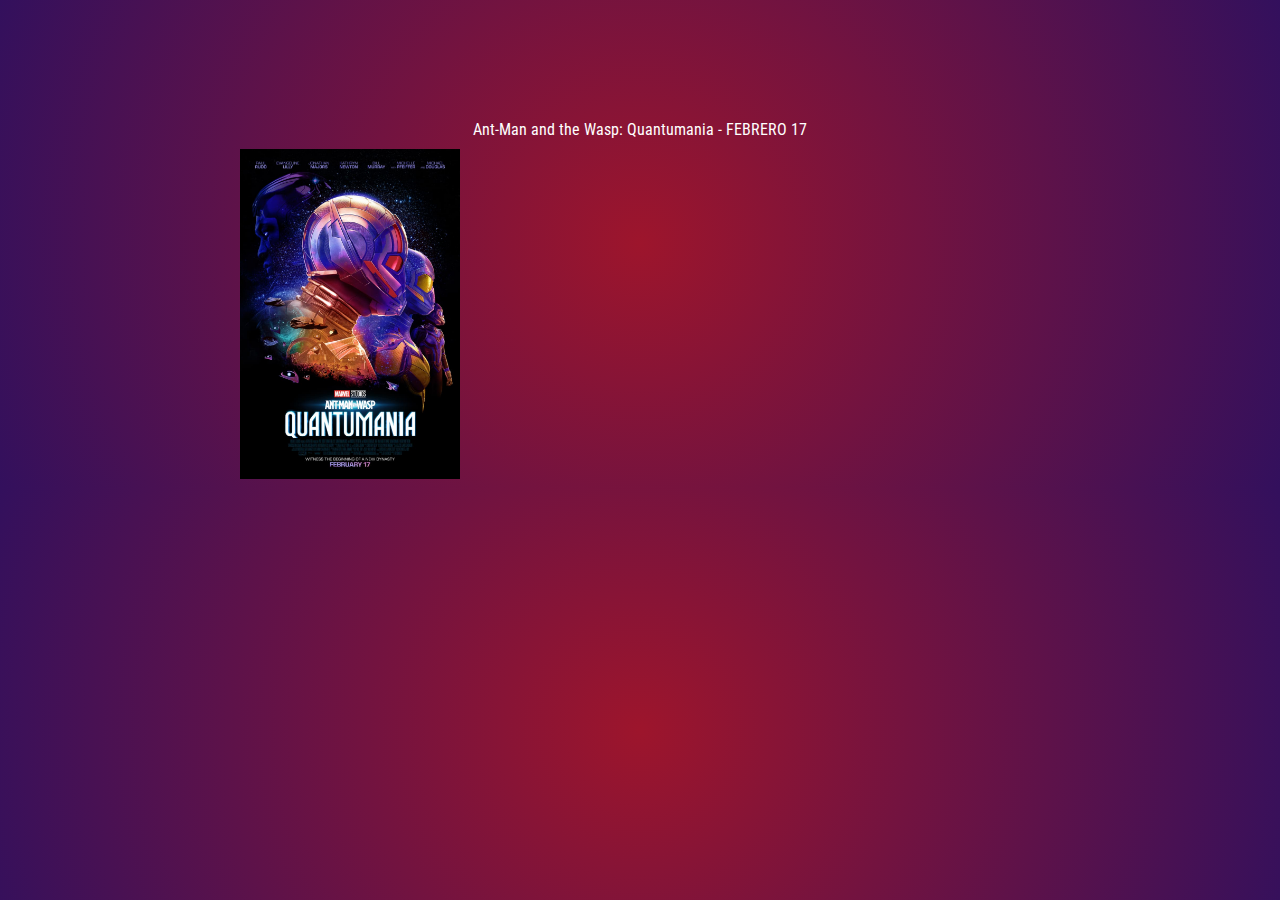
<file: relinks/page1.html>
<!DOCTYPE html>
<html lang="en">
<head>
    <meta charset="UTF-8">
    <meta http-equiv="X-UA-Compatible" content="IE=edge">
    <meta name="viewport" content="width=device-width, initial-scale=1.0">
    <title>Ant-Man</title>
    <link rel="stylesheet" href="page1.css">
    <link rel="preconnect" href="https://fonts.googleapis.com">
    <link rel="preconnect" href="https://fonts.gstatic.com" crossorigin>
    <link href="https://fonts.googleapis.com/css2?family=Roboto+Condensed&display=swap" rel="stylesheet">
    <link rel="icon" type="image/x-icon" href="/images/icono1.png">
</head>
<body>
    <div class="antman">Ant-Man and the Wasp: Quantumania - FEBRERO 17</div>
    <div class="backgr">
    <div class="poster"></div>
        <iframe width="560" height="315" src="https://www.youtube.com/embed/5WfTEZJnv_8" title="YouTube video player" frameborder="0" allow="accelerometer; autoplay; clipboard-write; encrypted-media; gyroscope; picture-in-picture; web-share" allowfullscreen></iframe>
    </div>
    
</body>
</html>
</file>
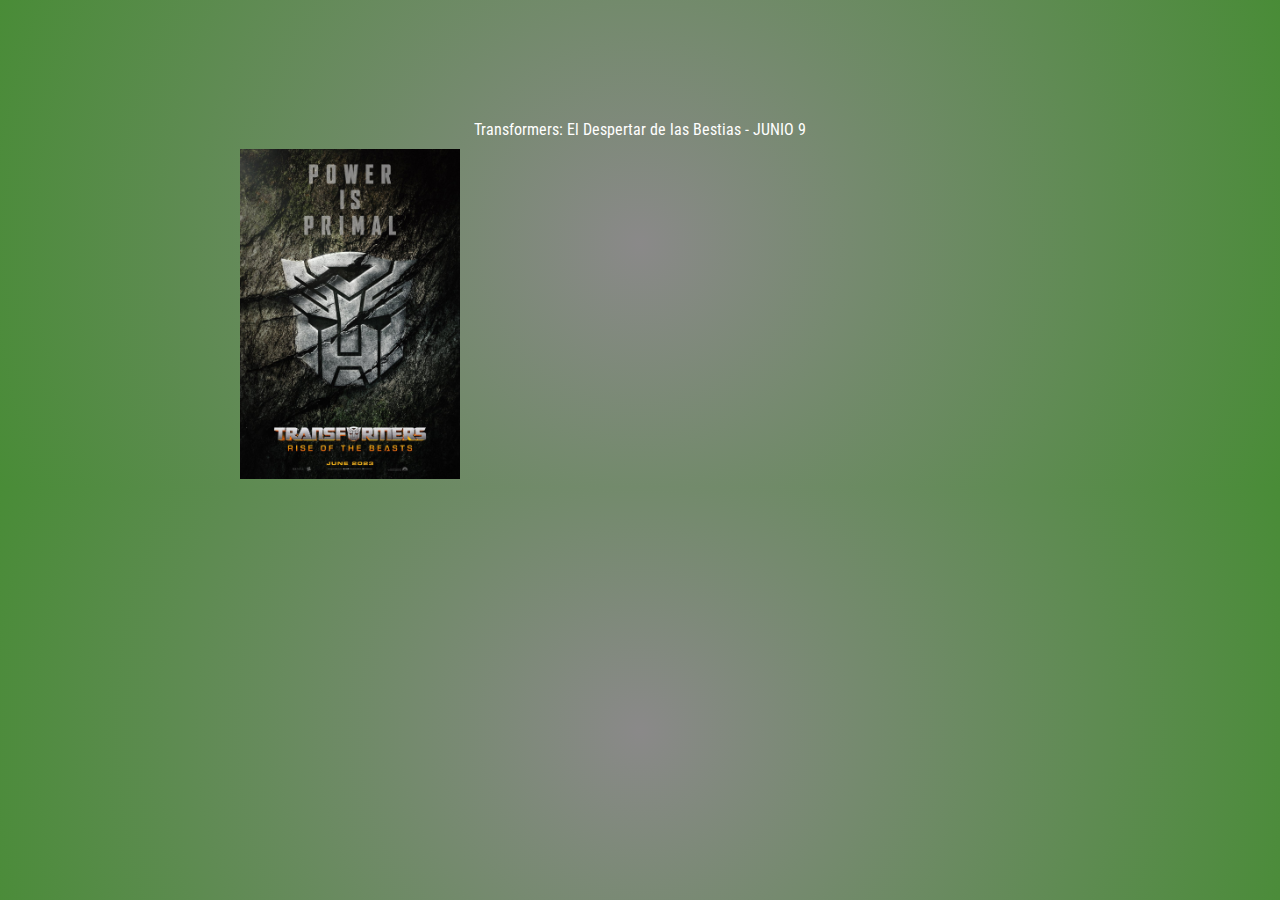
<file: relinks/page10.html>
<!DOCTYPE html>
<html lang="en">
<head>
    <meta charset="UTF-8">
    <meta http-equiv="X-UA-Compatible" content="IE=edge">
    <meta name="viewport" content="width=device-width, initial-scale=1.0">
    <title>Transformers</title>
    <link rel="stylesheet" href="page10.css">
    <link rel="preconnect" href="https://fonts.googleapis.com">
    <link rel="preconnect" href="https://fonts.gstatic.com" crossorigin>
    <link href="https://fonts.googleapis.com/css2?family=Roboto+Condensed&display=swap" rel="stylesheet">
    <link rel="icon" type="image/x-icon" href="/images/icono10.jpg">
</head>
<body>
    <div class="antman">Transformers: El Despertar de las Bestias - JUNIO 9 </div>
    <div class="backgr">
    <div class="poster"></div>
    <iframe width="560" height="315" src="https://www.youtube.com/embed/WWWDskI46Js" title="YouTube video player" frameborder="0" allow="accelerometer; autoplay; clipboard-write; encrypted-media; gyroscope; picture-in-picture; web-share" allowfullscreen></iframe>
    </div>
    
</body>
</html>
</file>
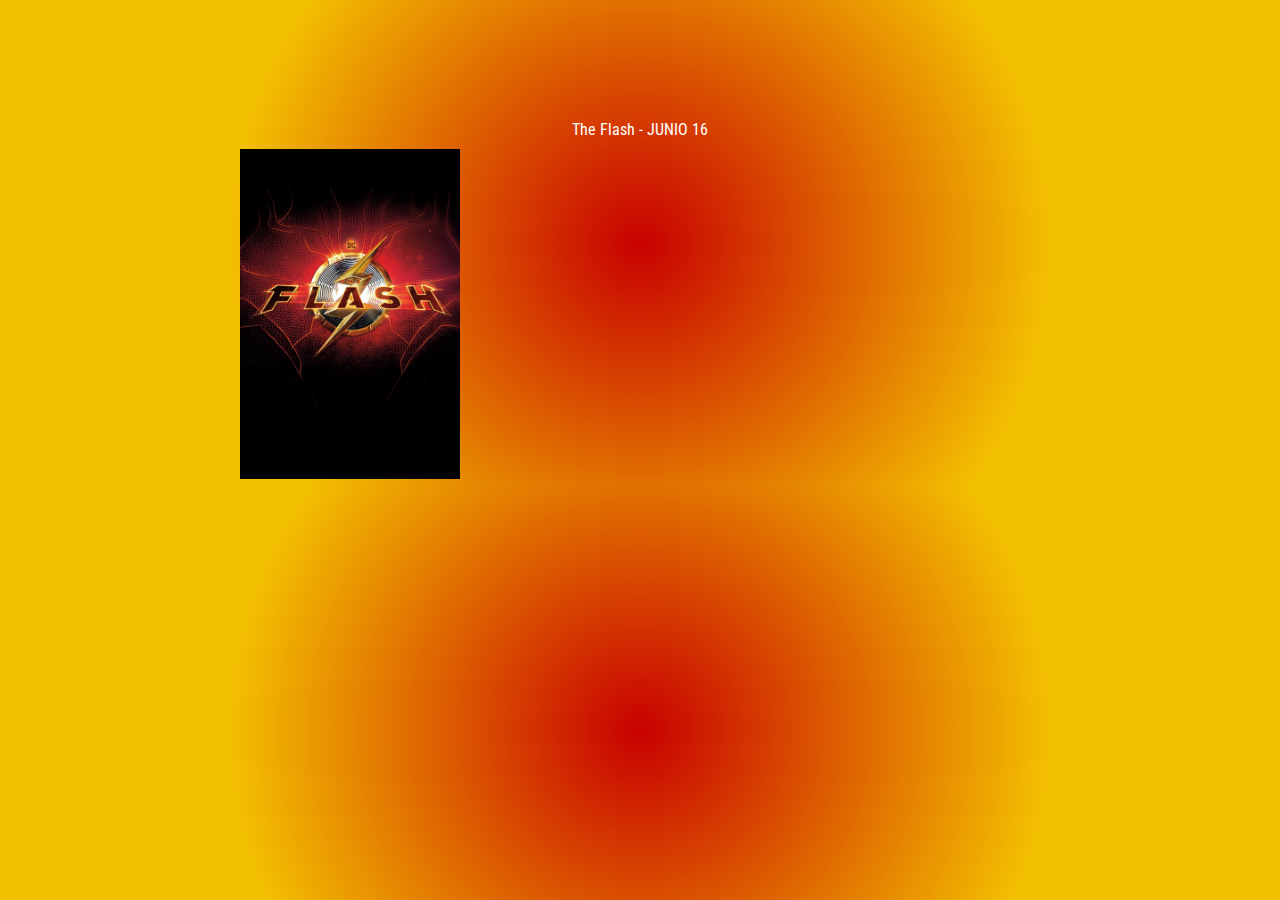
<file: relinks/page11.html>
<!DOCTYPE html>
<html lang="en">
<head>
    <meta charset="UTF-8">
    <meta http-equiv="X-UA-Compatible" content="IE=edge">
    <meta name="viewport" content="width=device-width, initial-scale=1.0">
    <title>The Flash</title>
    <link rel="stylesheet" href="page11.css">
    <link rel="preconnect" href="https://fonts.googleapis.com">
    <link rel="preconnect" href="https://fonts.gstatic.com" crossorigin>
    <link href="https://fonts.googleapis.com/css2?family=Roboto+Condensed&display=swap" rel="stylesheet">
    <link rel="icon" type="image/x-icon" href="/images/icono11.jpg">
</head>
<body>
    <div class="antman">The Flash - JUNIO 16 </div>
    <div class="backgr">
    <div class="poster"></div>
    <iframe width="560" height="315" src="https://www.youtube.com/embed/cPFjsBcH7yI" title="YouTube video player" frameborder="0" allow="accelerometer; autoplay; clipboard-write; encrypted-media; gyroscope; picture-in-picture; web-share" allowfullscreen></iframe>
    </div>
    
</body>
</html>
</file>
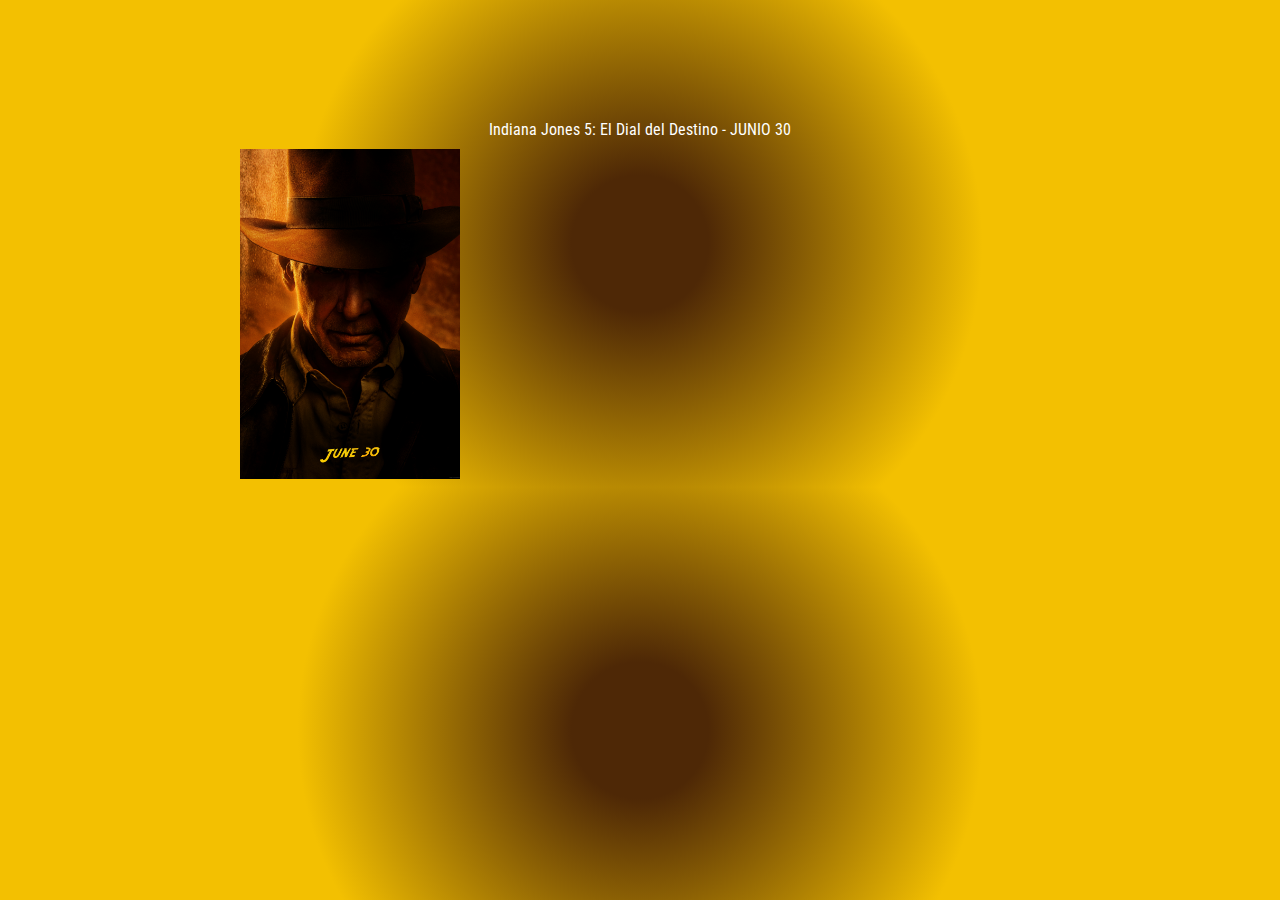
<file: relinks/page12.html>
<!DOCTYPE html>
<html lang="en">
<head>
    <meta charset="UTF-8">
    <meta http-equiv="X-UA-Compatible" content="IE=edge">
    <meta name="viewport" content="width=device-width, initial-scale=1.0">
    <title>Indiana Jones</title>
    <link rel="stylesheet" href="page12.css">
    <link rel="preconnect" href="https://fonts.googleapis.com">
    <link rel="preconnect" href="https://fonts.gstatic.com" crossorigin>
    <link href="https://fonts.googleapis.com/css2?family=Roboto+Condensed&display=swap" rel="stylesheet">
    <link rel="icon" type="image/x-icon" href="/images/icono12.png">
</head>
<body>
    <div class="antman">Indiana Jones 5: El Dial del Destino - JUNIO 30 </div>
    <div class="backgr">
    <div class="poster"></div>
    <iframe width="560" height="315" src="https://www.youtube.com/embed/ZfVYgWYaHmE" title="YouTube video player" frameborder="0" allow="accelerometer; autoplay; clipboard-write; encrypted-media; gyroscope; picture-in-picture; web-share" allowfullscreen></iframe>
    </div>
    
</body>
</html>
</file>
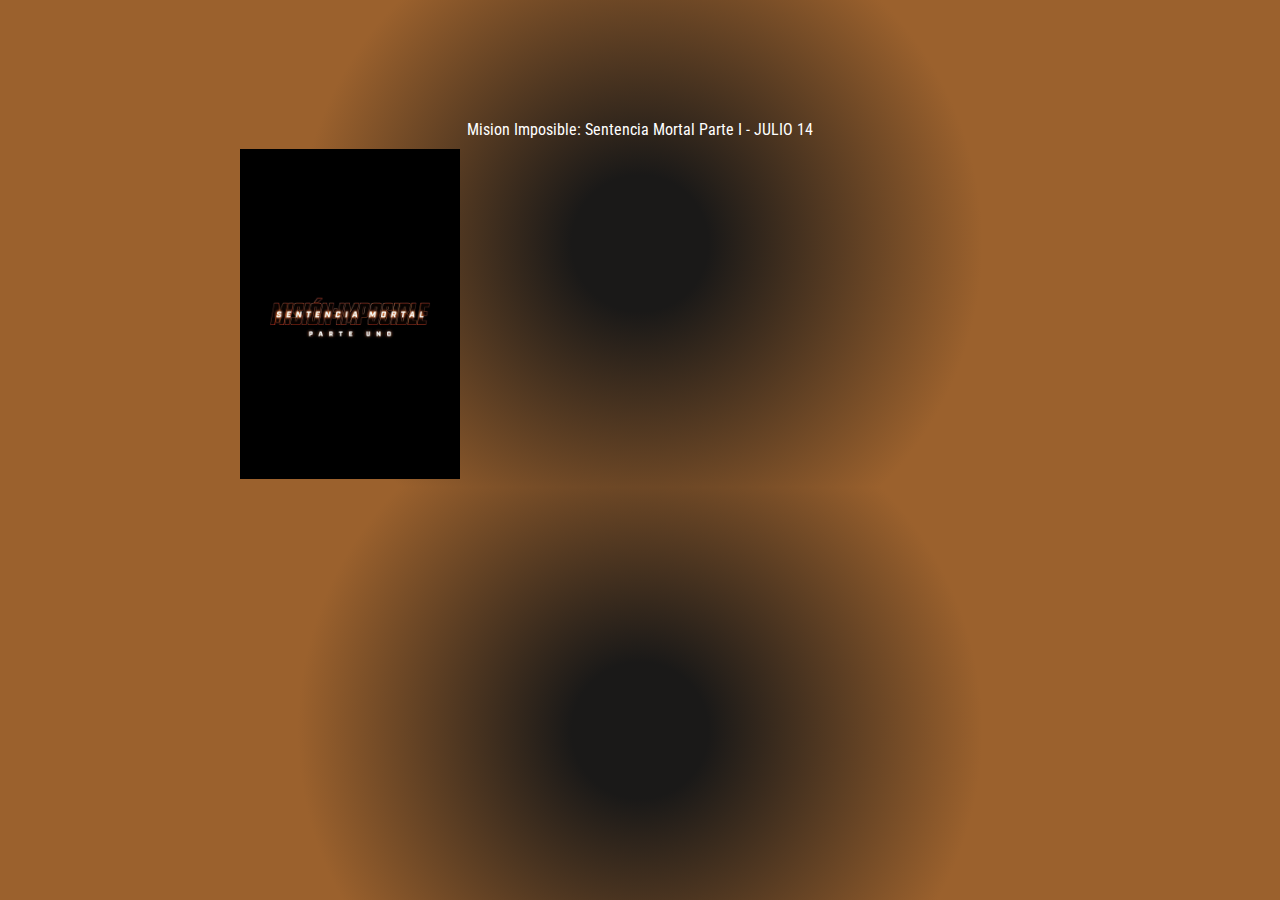
<file: relinks/page13.html>
<!DOCTYPE html>
<html lang="en">
<head>
    <meta charset="UTF-8">
    <meta http-equiv="X-UA-Compatible" content="IE=edge">
    <meta name="viewport" content="width=device-width, initial-scale=1.0">
    <title>MI 7</title>
    <link rel="stylesheet" href="page13.css">
    <link rel="preconnect" href="https://fonts.googleapis.com">
    <link rel="preconnect" href="https://fonts.gstatic.com" crossorigin>
    <link href="https://fonts.googleapis.com/css2?family=Roboto+Condensed&display=swap" rel="stylesheet">
    <link rel="icon" type="image/x-icon" href="/images/icono13.jpg">
</head>
<body>
    <div class="antman">Mision Imposible: Sentencia Mortal Parte I - JULIO 14 </div>
    <div class="backgr">
    <div class="poster"></div>
    <iframe width="560" height="315" src="https://www.youtube.com/embed/2m1drlOZSDw" title="YouTube video player" frameborder="0" allow="accelerometer; autoplay; clipboard-write; encrypted-media; gyroscope; picture-in-picture; web-share" allowfullscreen></iframe>
    </div>
    
</body>
</html>
</file>
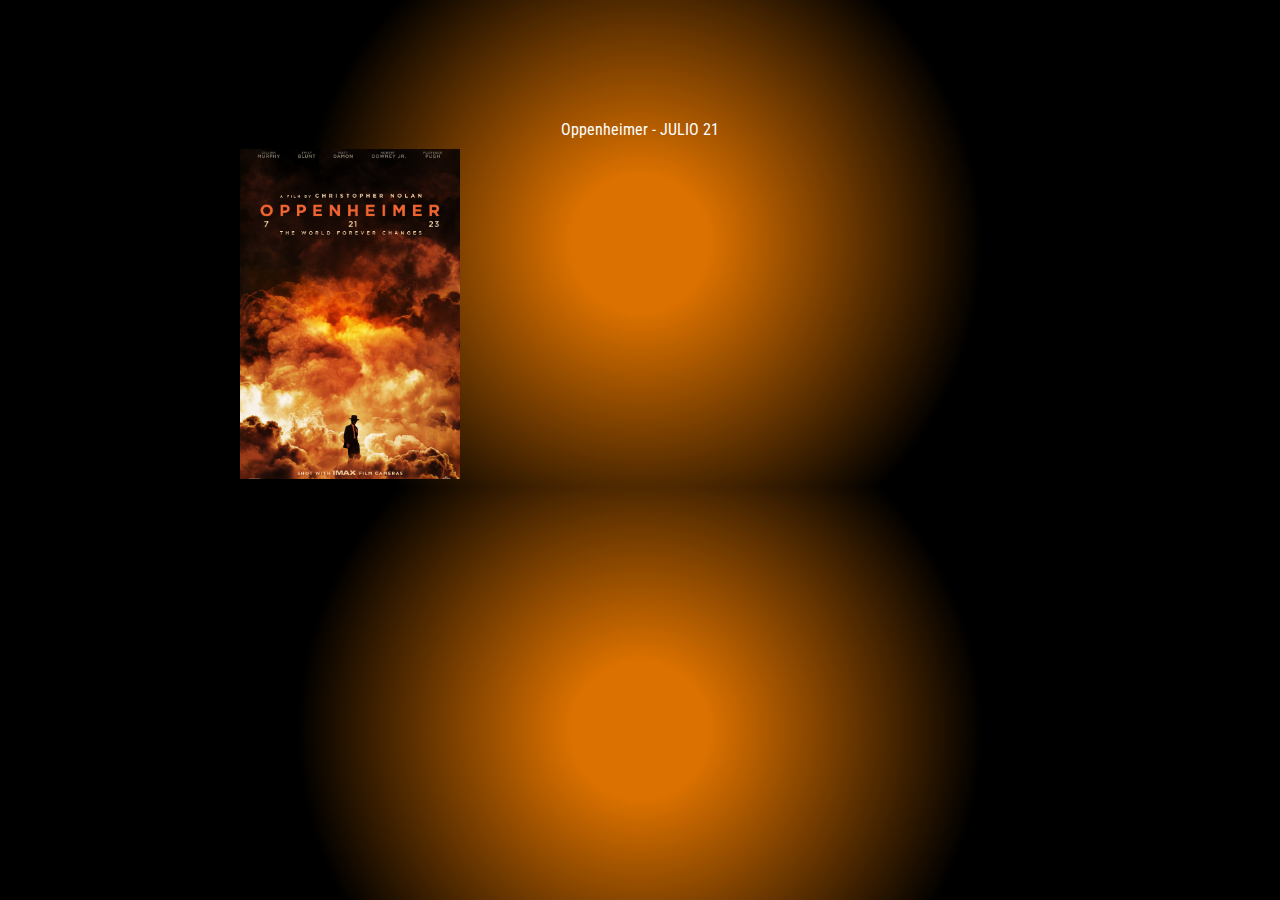
<file: relinks/page14.html>
<!DOCTYPE html>
<html lang="en">
<head>
    <meta charset="UTF-8">
    <meta http-equiv="X-UA-Compatible" content="IE=edge">
    <meta name="viewport" content="width=device-width, initial-scale=1.0">
    <title>Oppenheimer</title>
    <link rel="stylesheet" href="page14.css">
    <link rel="preconnect" href="https://fonts.googleapis.com">
    <link rel="preconnect" href="https://fonts.gstatic.com" crossorigin>
    <link href="https://fonts.googleapis.com/css2?family=Roboto+Condensed&display=swap" rel="stylesheet">
    <link rel="icon" type="image/x-icon" href="/images/icono14.png">
</head>
<body>
    <div class="antman">Oppenheimer - JULIO 21 </div>
    <div class="backgr">
    <div class="poster"></div>
    <iframe width="560" height="315" src="https://www.youtube.com/embed/bK6ldnjE3Y0" title="YouTube video player" frameborder="0" allow="accelerometer; autoplay; clipboard-write; encrypted-media; gyroscope; picture-in-picture; web-share" allowfullscreen></iframe>
    </div>
    
</body>
</html>
</file>
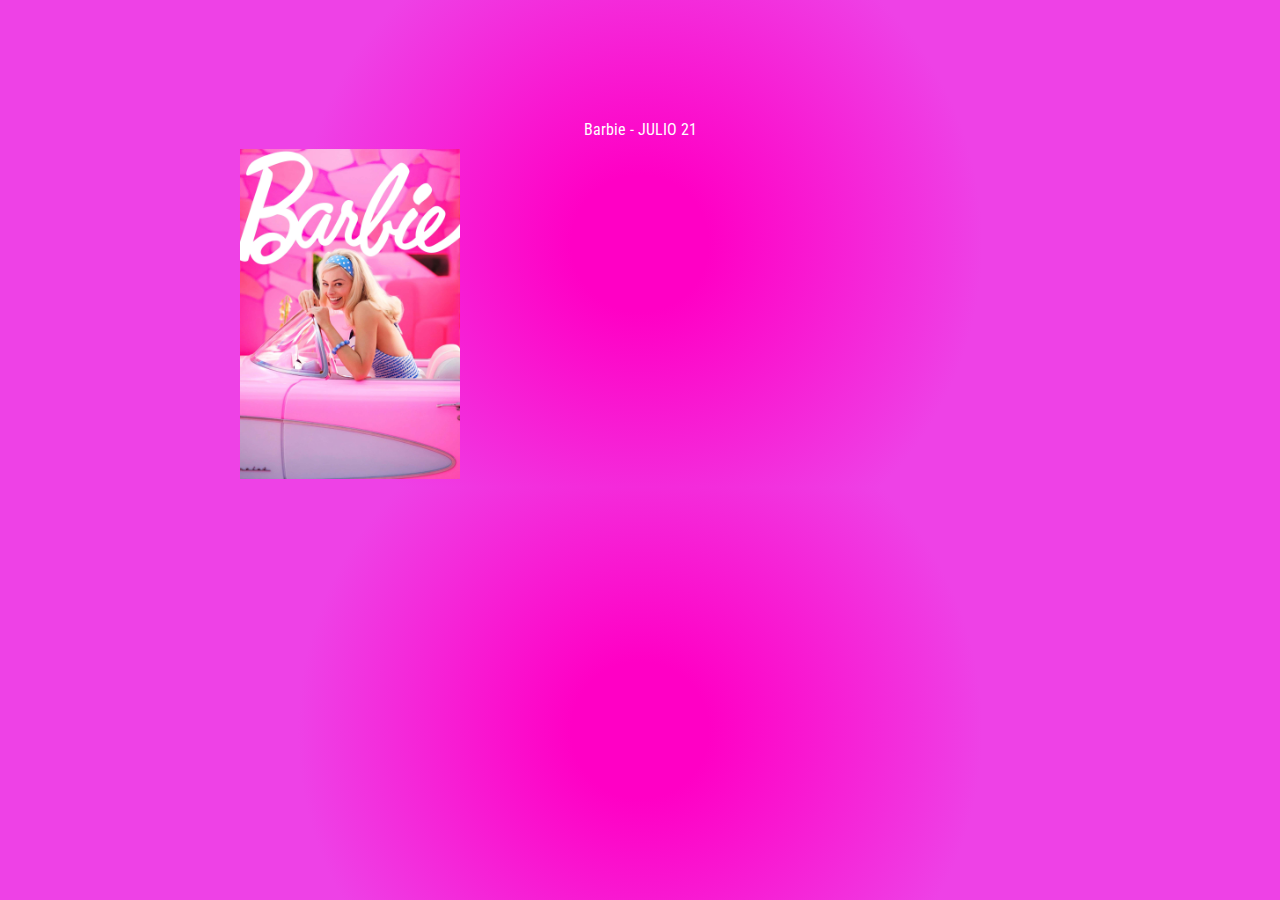
<file: relinks/page15.html>
<!DOCTYPE html>
<html lang="en">
<head>
    <meta charset="UTF-8">
    <meta http-equiv="X-UA-Compatible" content="IE=edge">
    <meta name="viewport" content="width=device-width, initial-scale=1.0">
    <title>Barbie</title>
    <link rel="stylesheet" href="page15.css">
    <link rel="preconnect" href="https://fonts.googleapis.com">
    <link rel="preconnect" href="https://fonts.gstatic.com" crossorigin>
    <link href="https://fonts.googleapis.com/css2?family=Roboto+Condensed&display=swap" rel="stylesheet">
    <link rel="icon" type="image/x-icon" href="/images/icono15.png">
</head>
<body>
    <div class="antman">Barbie - JULIO 21 </div>
    <div class="backgr">
    <div class="poster"></div>
    <iframe width="560" height="315" src="https://www.youtube.com/embed/8zIf0XvoL9Y" title="YouTube video player" frameborder="0" allow="accelerometer; autoplay; clipboard-write; encrypted-media; gyroscope; picture-in-picture; web-share" allowfullscreen></iframe>
    </div>
    
</body>
</html>
</file>
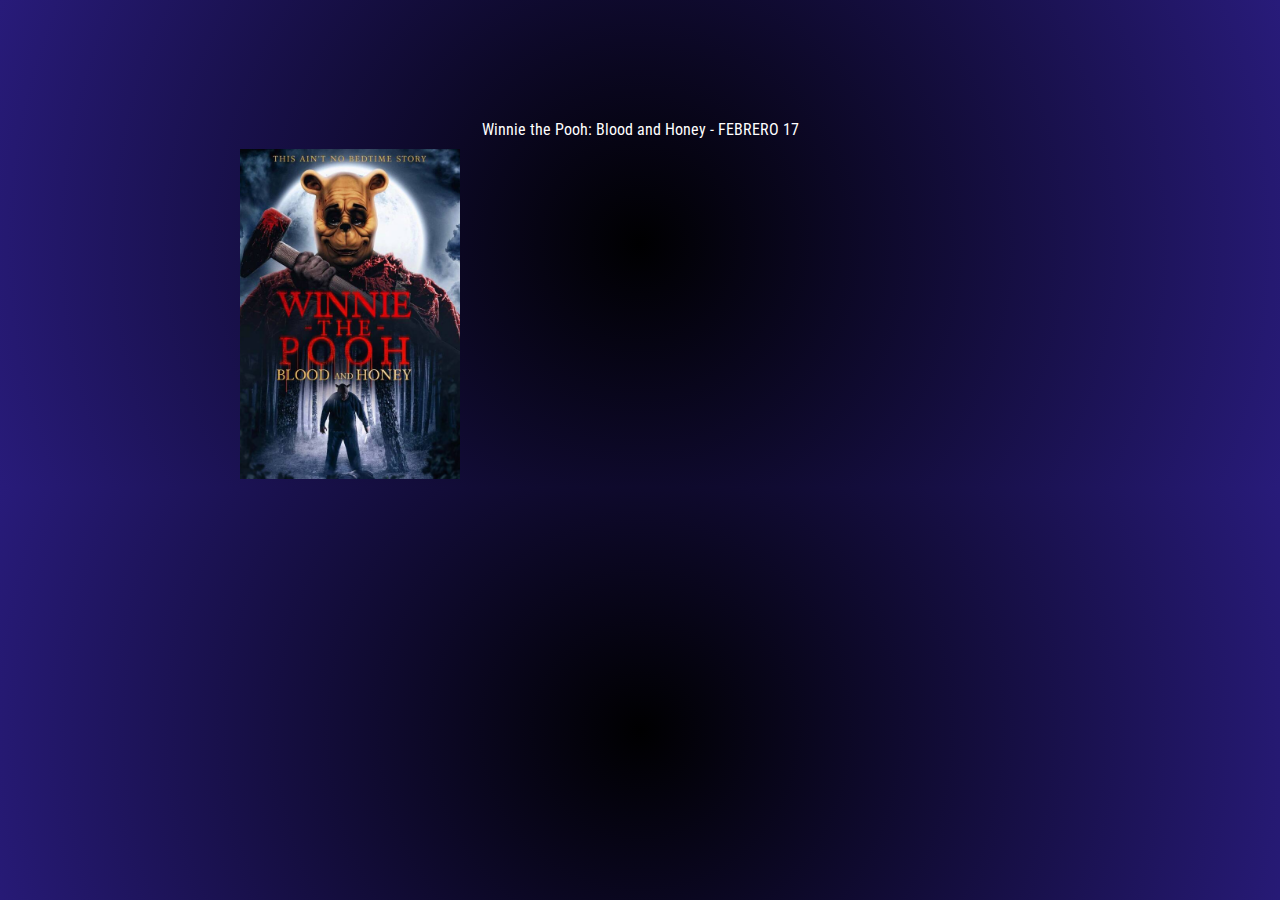
<file: relinks/page2.html>
<!DOCTYPE html>
<html lang="en">
<head>
    <meta charset="UTF-8">
    <meta http-equiv="X-UA-Compatible" content="IE=edge">
    <meta name="viewport" content="width=device-width, initial-scale=1.0">
    <title>Winnie</title>
    <link rel="stylesheet" href="page2.css">
    <link rel="preconnect" href="https://fonts.googleapis.com">
    <link rel="preconnect" href="https://fonts.gstatic.com" crossorigin>
    <link href="https://fonts.googleapis.com/css2?family=Roboto+Condensed&display=swap" rel="stylesheet">
    <link rel="icon" type="image/x-icon" href="/images/icono2.png">
</head>
<body>
    <div class="antman">Winnie the Pooh: Blood and Honey - FEBRERO 17</div>
    <div class="backgr">
    <div class="poster"></div>
    <iframe width="560" height="315" src="https://www.youtube.com/embed/CDnA09G35vE" title="YouTube video player" frameborder="0" allow="accelerometer; autoplay; clipboard-write; encrypted-media; gyroscope; picture-in-picture; web-share" allowfullscreen></iframe>
    </div>
    
</body>
</html>
</file>
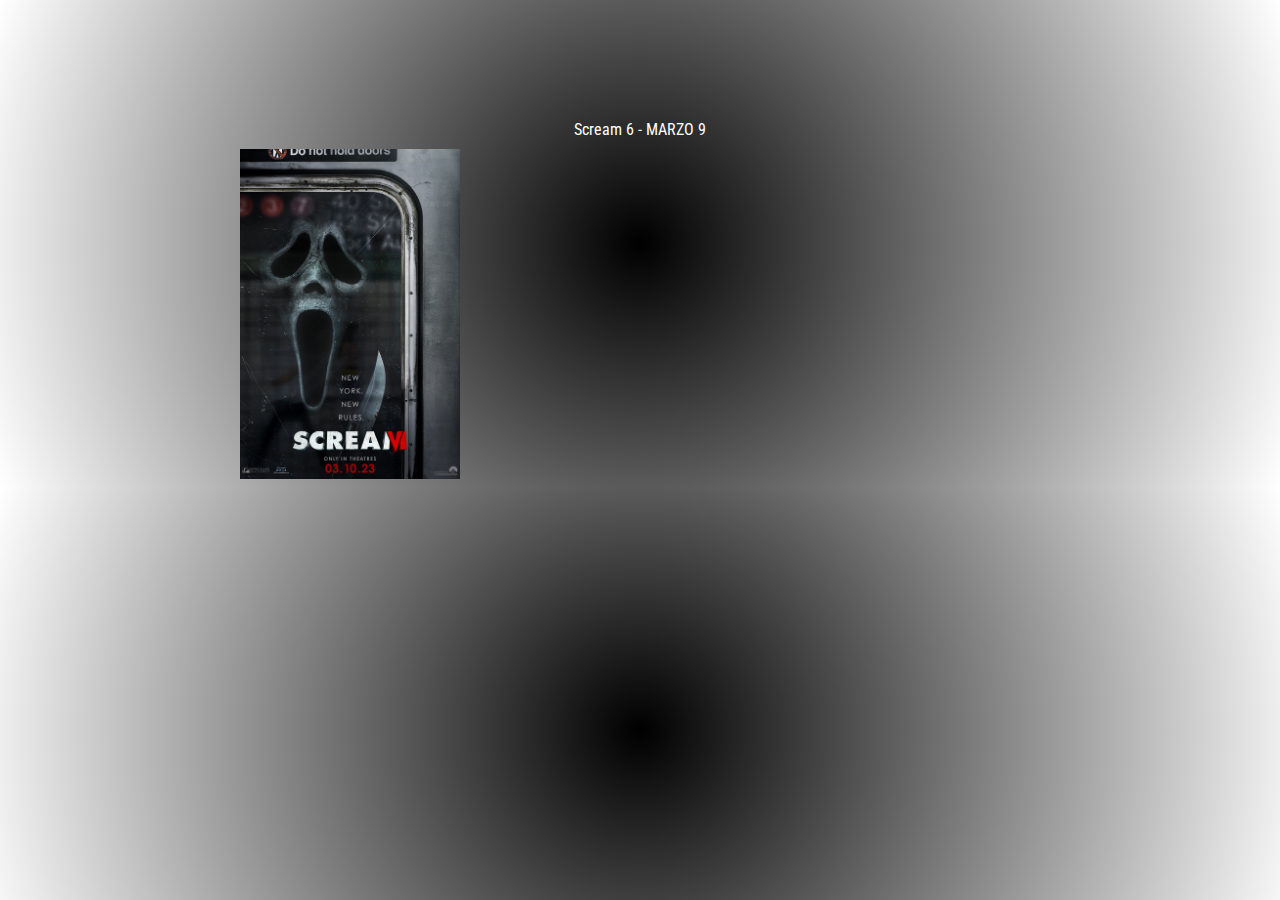
<file: relinks/page3.html>
<!DOCTYPE html>
<html lang="en">
<head>
    <meta charset="UTF-8">
    <meta http-equiv="X-UA-Compatible" content="IE=edge">
    <meta name="viewport" content="width=device-width, initial-scale=1.0">
    <title>Scream VI</title>
    <link rel="stylesheet" href="page3.css">
    <link rel="preconnect" href="https://fonts.googleapis.com">
    <link rel="preconnect" href="https://fonts.gstatic.com" crossorigin>
    <link href="https://fonts.googleapis.com/css2?family=Roboto+Condensed&display=swap" rel="stylesheet">
    <link rel="icon" type="image/x-icon" href="/images/icono3.png">
</head>
<body>
    <div class="antman">Scream 6 - MARZO 9</div>
    <div class="backgr">
    <div class="poster"></div>
    <iframe width="560" height="315" src="https://www.youtube.com/embed/i-0pwUZhvPw" title="YouTube video player" frameborder="0" allow="accelerometer; autoplay; clipboard-write; encrypted-media; gyroscope; picture-in-picture; web-share" allowfullscreen></iframe>
    </div>
    
</body>
</html>
</file>
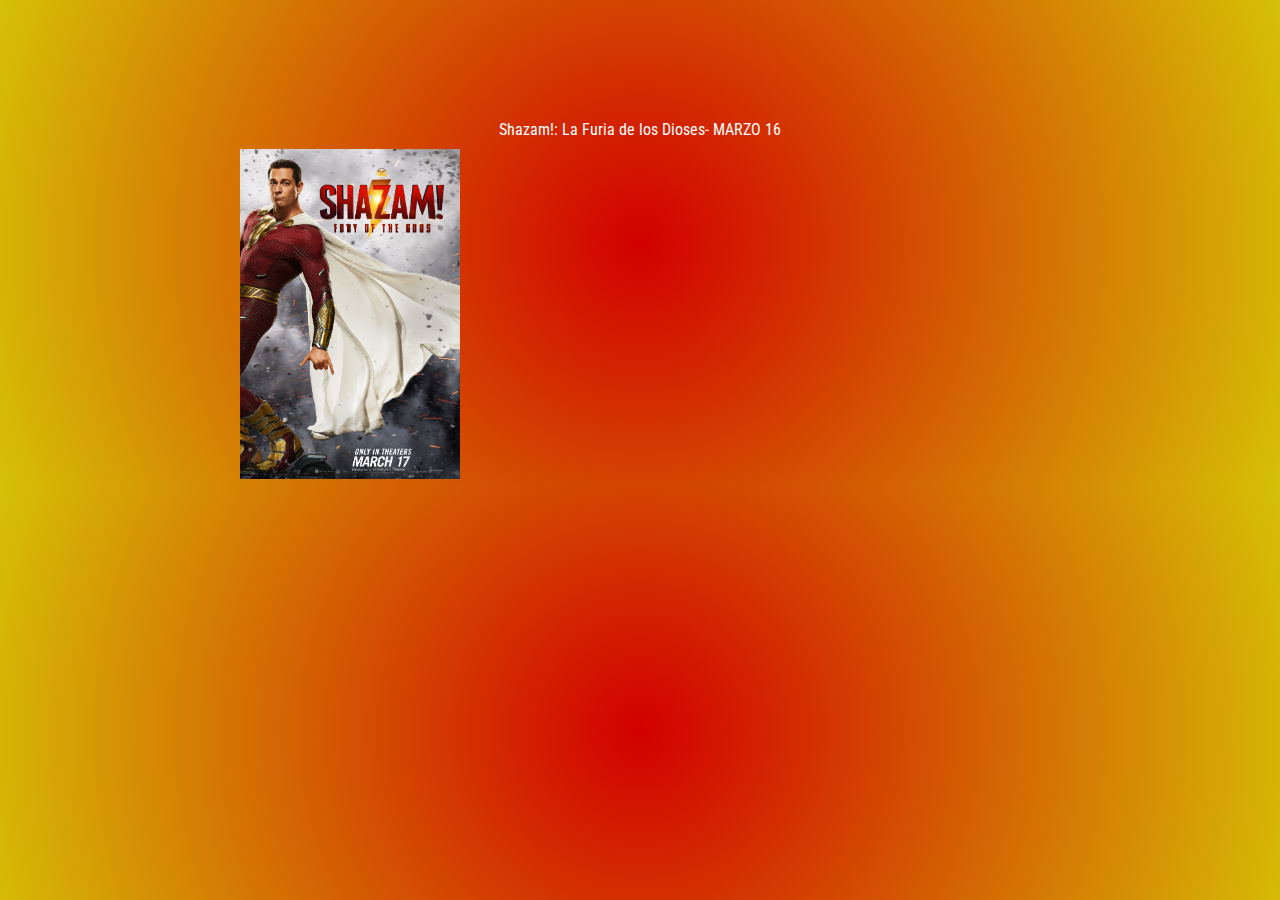
<file: relinks/page4.html>
<!DOCTYPE html>
<html lang="en">
<head>
    <meta charset="UTF-8">
    <meta http-equiv="X-UA-Compatible" content="IE=edge">
    <meta name="viewport" content="width=device-width, initial-scale=1.0">
    <title>Shazam</title>
    <link rel="stylesheet" href="page4.css">
    <link rel="preconnect" href="https://fonts.googleapis.com">
    <link rel="preconnect" href="https://fonts.gstatic.com" crossorigin>
    <link href="https://fonts.googleapis.com/css2?family=Roboto+Condensed&display=swap" rel="stylesheet">
    <link rel="icon" type="image/x-icon" href="/images/icono4.png">
</head>
<body>
    <div class="antman">Shazam!: La Furia de los Dioses- MARZO 16</div>
    <div class="backgr">
    <div class="poster"></div>
    <iframe width="560" height="315" src="https://www.youtube.com/embed/HSLVuoxF_s0" title="YouTube video player" frameborder="0" allow="accelerometer; autoplay; clipboard-write; encrypted-media; gyroscope; picture-in-picture; web-share" allowfullscreen></iframe>
    </div>
    
</body>
</html>
</file>
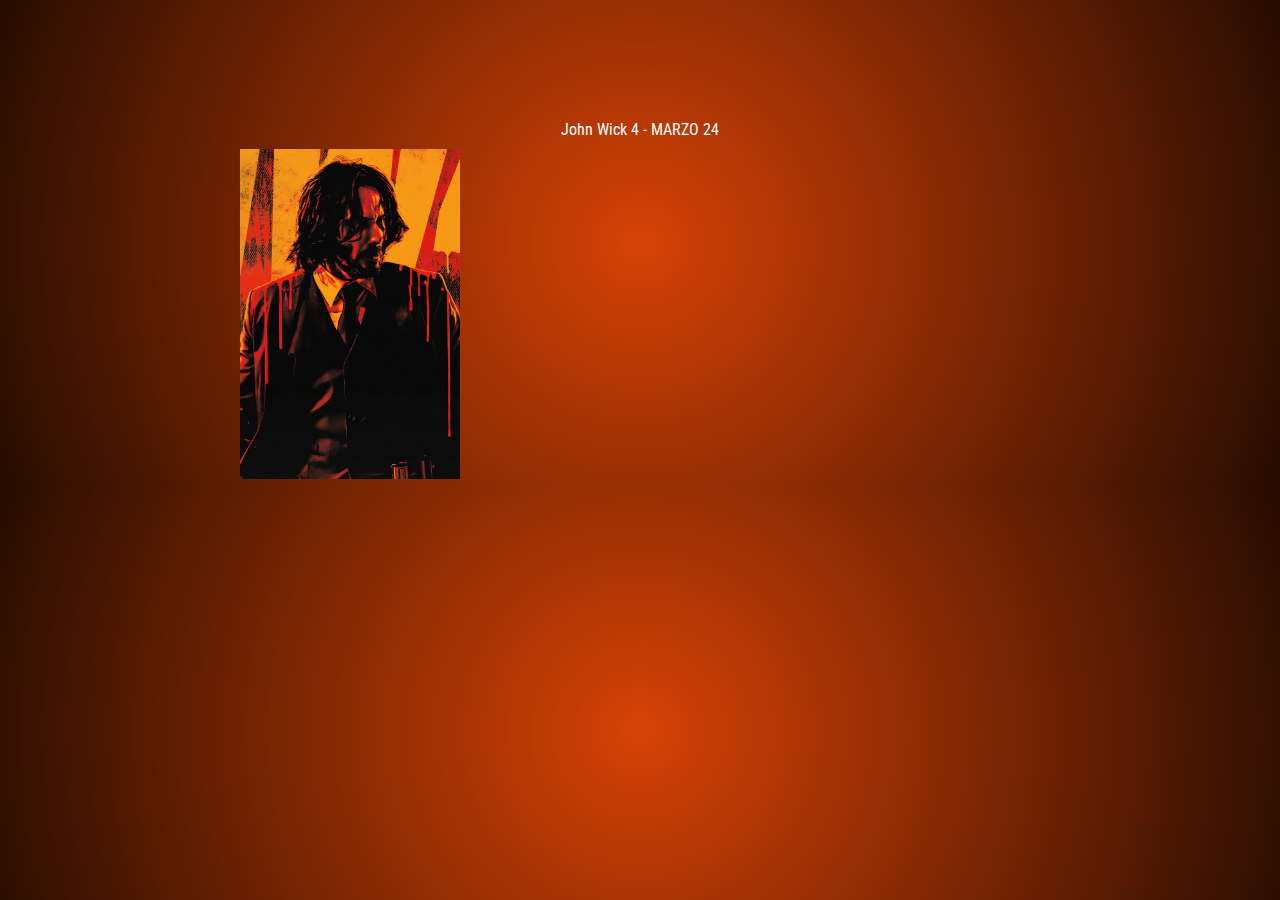
<file: relinks/page5.html>
<!DOCTYPE html>
<html lang="en">
<head>
    <meta charset="UTF-8">
    <meta http-equiv="X-UA-Compatible" content="IE=edge">
    <meta name="viewport" content="width=device-width, initial-scale=1.0">
    <title>John Wick</title>
    <link rel="stylesheet" href="page5.css">
    <link rel="preconnect" href="https://fonts.googleapis.com">
    <link rel="preconnect" href="https://fonts.gstatic.com" crossorigin>
    <link href="https://fonts.googleapis.com/css2?family=Roboto+Condensed&display=swap" rel="stylesheet">
    <link rel="icon" type="image/x-icon" href="/images/icono5.jpg">
</head>
<body>
    <div class="antman">John Wick 4 - MARZO 24</div>
    <div class="backgr">
    <div class="poster"></div>
    <iframe width="560" height="315" src="https://www.youtube.com/embed/qEVUtrk8_B4" title="YouTube video player" frameborder="0" allow="accelerometer; autoplay; clipboard-write; encrypted-media; gyroscope; picture-in-picture; web-share" allowfullscreen></iframe>
    </div>
    
</body>
</html>
</file>
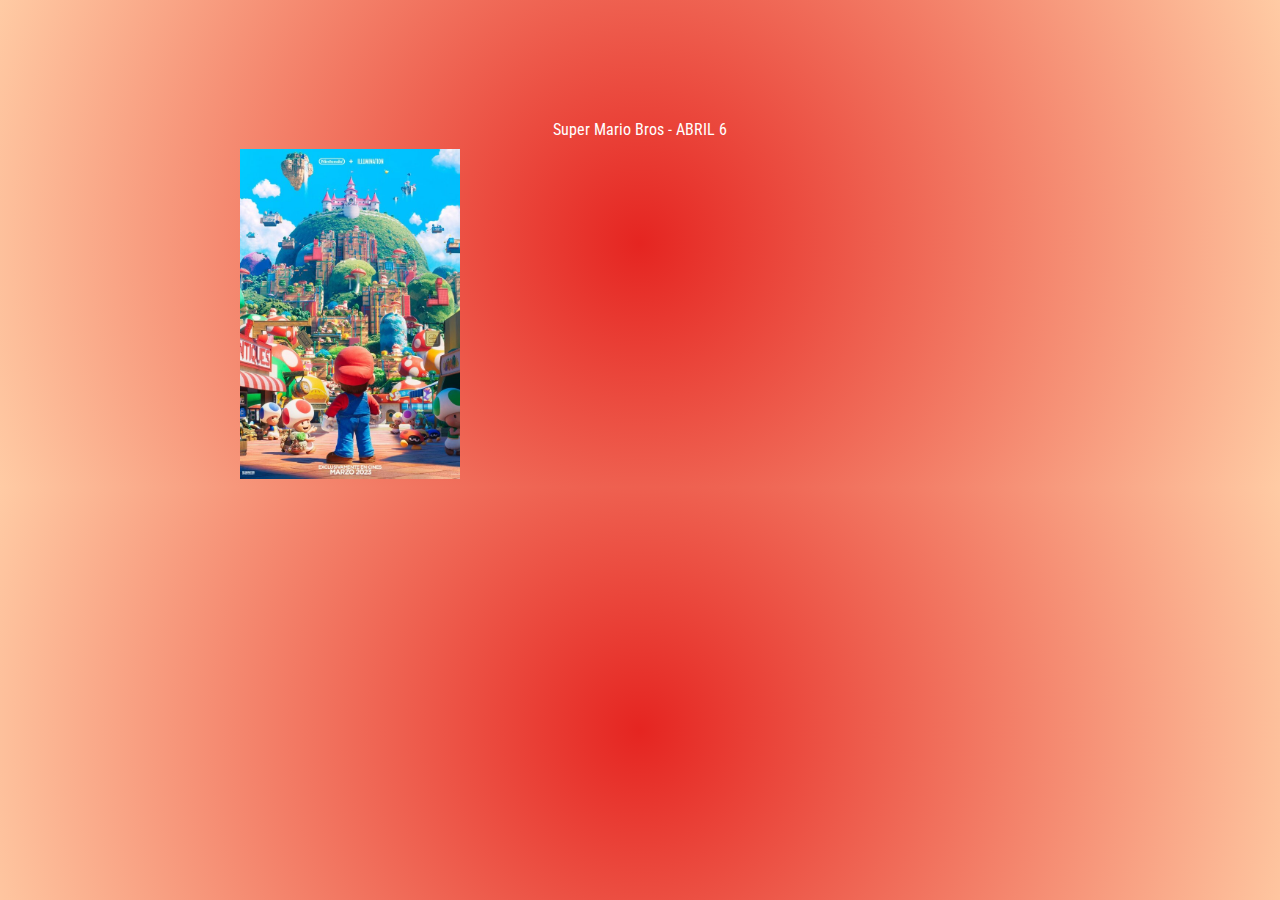
<file: relinks/page6.html>
<!DOCTYPE html>
<html lang="en">
<head>
    <meta charset="UTF-8">
    <meta http-equiv="X-UA-Compatible" content="IE=edge">
    <meta name="viewport" content="width=device-width, initial-scale=1.0">
    <title>Mario Bros</title>
    <link rel="stylesheet" href="page6.css">
    <link rel="preconnect" href="https://fonts.googleapis.com">
    <link rel="preconnect" href="https://fonts.gstatic.com" crossorigin>
    <link href="https://fonts.googleapis.com/css2?family=Roboto+Condensed&display=swap" rel="stylesheet">
    <link rel="icon" type="image/x-icon" href="/images/icono6.png">
</head>
<body>
    <div class="antman">Super Mario Bros - ABRIL 6</div>
    <div class="backgr">
    <div class="poster"></div>
    <iframe width="560" height="315" src="https://www.youtube.com/embed/DmCZoiCp5C0" title="YouTube video player" frameborder="0" allow="accelerometer; autoplay; clipboard-write; encrypted-media; gyroscope; picture-in-picture; web-share" allowfullscreen></iframe>
    </div>
    
</body>
</html>
</file>
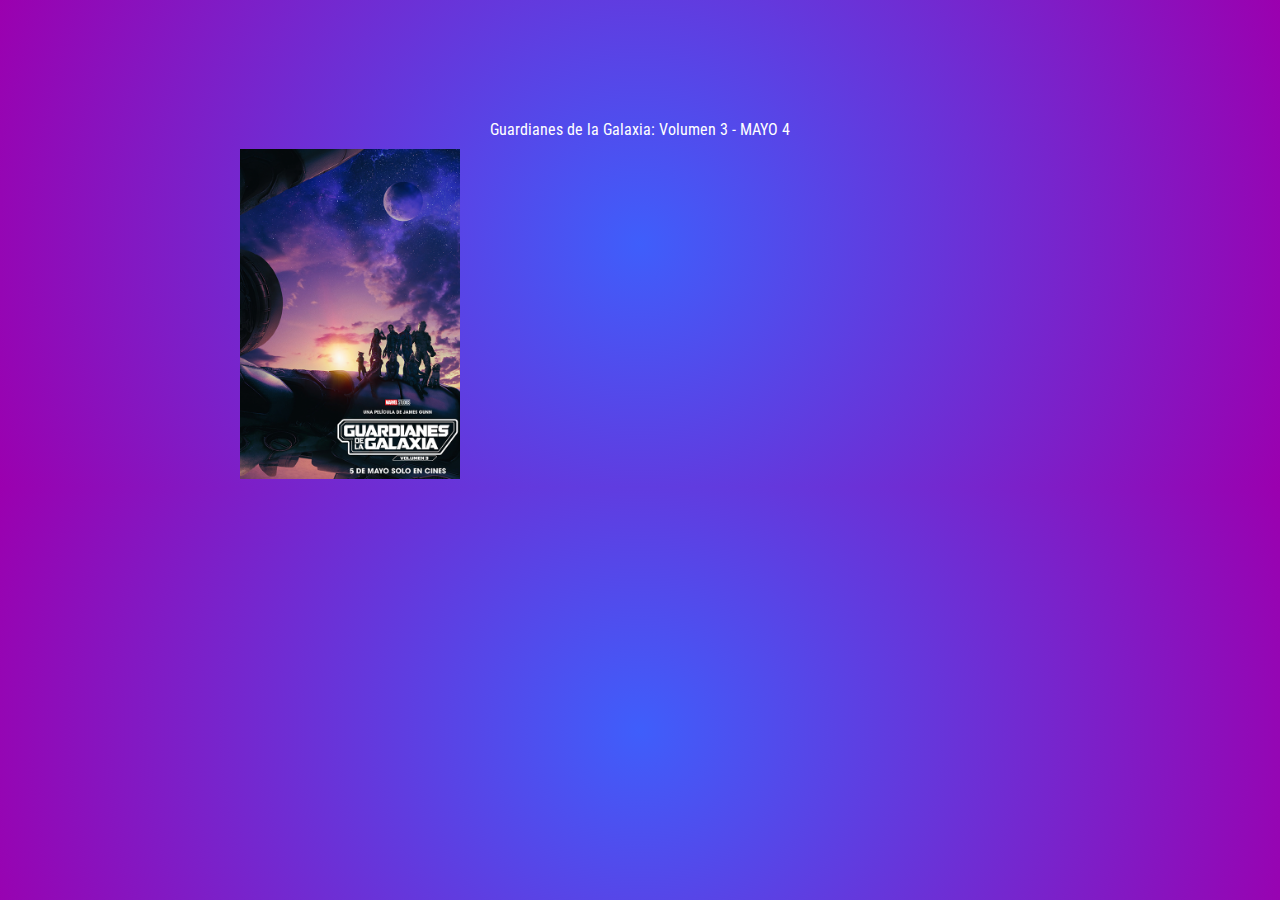
<file: relinks/page7.html>
<!DOCTYPE html>
<html lang="en">
<head>
    <meta charset="UTF-8">
    <meta http-equiv="X-UA-Compatible" content="IE=edge">
    <meta name="viewport" content="width=device-width, initial-scale=1.0">
    <title>Guardianes de la Galaxia</title>
    <link rel="stylesheet" href="page7.css">
    <link rel="preconnect" href="https://fonts.googleapis.com">
    <link rel="preconnect" href="https://fonts.gstatic.com" crossorigin>
    <link href="https://fonts.googleapis.com/css2?family=Roboto+Condensed&display=swap" rel="stylesheet">
    <link rel="icon" type="image/x-icon" href="/images/icono7.png">
</head>
<body>
    <div class="antman">Guardianes de la Galaxia: Volumen 3 - MAYO 4</div>
    <div class="backgr">
    <div class="poster"></div>
    <iframe width="560" height="315" src="https://www.youtube.com/embed/lOTB5HZKEvQ" title="YouTube video player" frameborder="0" allow="accelerometer; autoplay; clipboard-write; encrypted-media; gyroscope; picture-in-picture; web-share" allowfullscreen></iframe>
    </div>
    
</body>
</html>
</file>
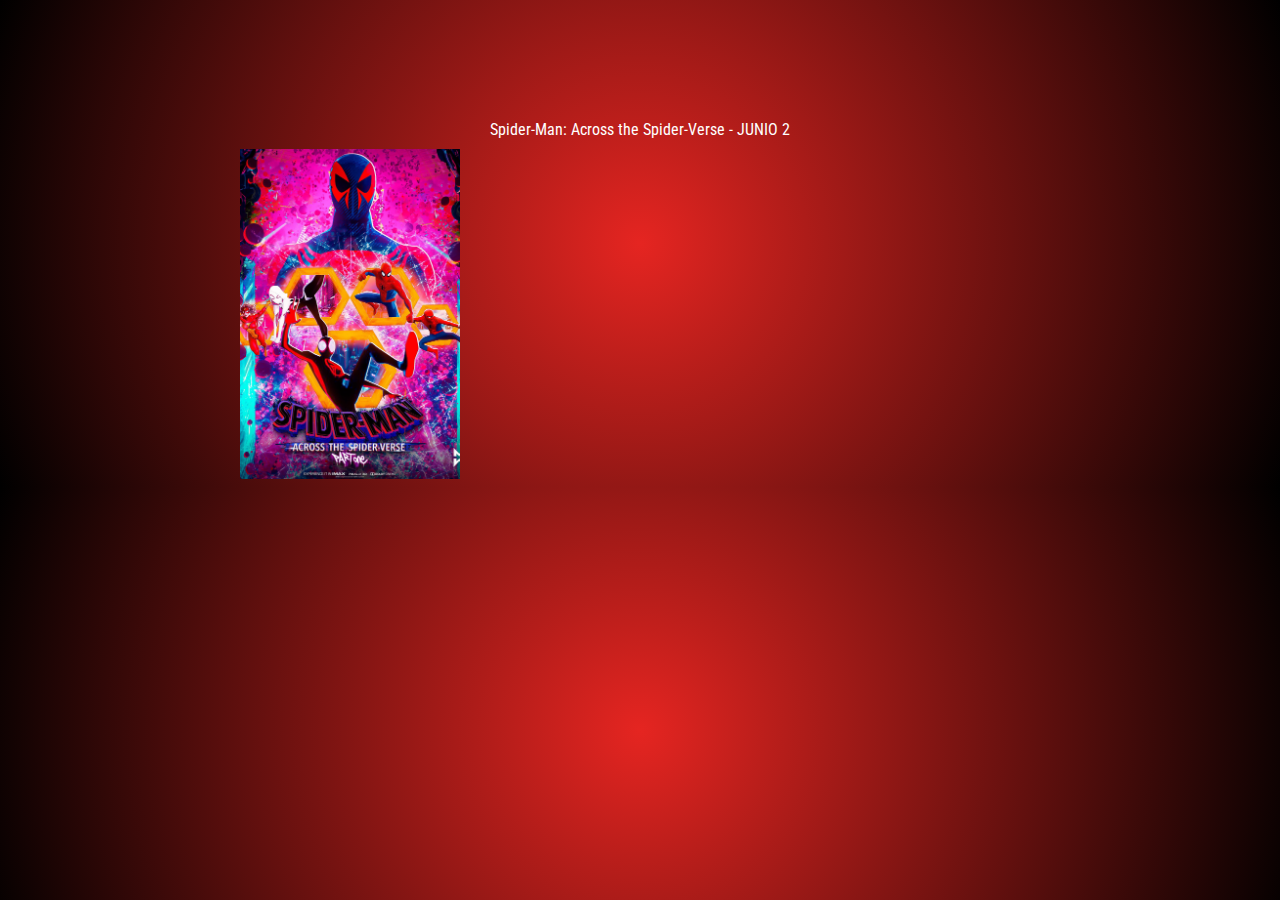
<file: relinks/page9.html>
<!DOCTYPE html>
<html lang="en">
<head>
    <meta charset="UTF-8">
    <meta http-equiv="X-UA-Compatible" content="IE=edge">
    <meta name="viewport" content="width=device-width, initial-scale=1.0">
    <title>Spider-Man</title>
    <link rel="stylesheet" href="page9.css">
    <link rel="preconnect" href="https://fonts.googleapis.com">
    <link rel="preconnect" href="https://fonts.gstatic.com" crossorigin>
    <link href="https://fonts.googleapis.com/css2?family=Roboto+Condensed&display=swap" rel="stylesheet">
    <link rel="icon" type="image/x-icon" href="/images/icono9.png">
</head>
<body>
    <div class="antman">Spider-Man: Across the Spider-Verse - JUNIO 2 </div>
    <div class="backgr">
    <div class="poster"></div>
    <iframe width="560" height="315" src="https://www.youtube.com/embed/b3_1cyJRaQ8" title="YouTube video player" frameborder="0" allow="accelerometer; autoplay; clipboard-write; encrypted-media; gyroscope; picture-in-picture; web-share" allowfullscreen></iframe>
    </div>
    
</body>
</html>
</file>
<file: relinks/page1.css>
body{
   background-color: #9D152C;
   background: radial-gradient(circle, #9d152c 0%, #33105d 100%);
   font-family: 'Roboto Condensed', sans-serif;
}

.antman{
    display: flex;
    margin-top: 120px;
    justify-content: center;
    color: white;
}
.poster{
    height: 330px;
    width: 220px;
    background-image: url('/images/poster1.jpg');
    background-size:cover;
    background-position:center;
    background-repeat:no-repeat;
}
iframe{
    margin-left: 20px;
}
.backgr{
    margin-top: 10px;
    display: flex;
    justify-content: center;
}
</file>
<file: relinks/page10.css>
body{
    background-color: #8A8989;
    background: radial-gradient(circle, #8A8989 0%, #498C37 100%);
   font-family: 'Roboto Condensed', sans-serif;
}

.antman{
    display: flex;
    margin-top: 120px;
    justify-content: center;
    color: white;
}
.poster{
    height: 330px;
    width: 220px;
    background-image: url('/images/poster10.jpg');
    background-size:cover;
    background-position:center;
    background-repeat:no-repeat;
}
iframe{
    margin-left: 20px;
}
.backgr{
    margin-top: 10px;
    display: flex;
    justify-content: center;
}
</file>
<file: relinks/page11.css>
body{
    background-color: #C80101;
    background: radial-gradient(circle, #C80101 0%, #F3C001 60%);
   font-family: 'Roboto Condensed', sans-serif;
}

.antman{
    display: flex;
    margin-top: 120px;
    justify-content: center;
    color: white;
}
.poster{
    height: 330px;
    width: 220px;
    background-image: url('/images/poster11.jpg');
    background-size:cover;
    background-position:center;
    background-repeat:no-repeat;
}
iframe{
    margin-left: 20px;
}
.backgr{
    margin-top: 10px;
    display: flex;
    justify-content: center;
}
</file>
<file: relinks/page12.css>
body{
    background-color: #4E2806;
    background: radial-gradient(circle, #4E2806 10%, #F3C001 50%);
   font-family: 'Roboto Condensed', sans-serif;
}

.antman{
    display: flex;
    margin-top: 120px;
    justify-content: center;
    color: white;
}
.poster{
    height: 330px;
    width: 220px;
    background-image: url('/images/poster12.jpg');
    background-size:cover;
    background-position:center;
    background-repeat:no-repeat;
}
iframe{
    margin-left: 20px;
}
.backgr{
    margin-top: 10px;
    display: flex;
    justify-content: center;
}
</file>
<file: relinks/page13.css>
body{
    background-color: #9B612D;
    background: radial-gradient(circle, #1A1918 10%, #9B612D 50%);
   font-family: 'Roboto Condensed', sans-serif;
}

.antman{
    display: flex;
    margin-top: 120px;
    justify-content: center;
    color: white;
}
.poster{
    height: 330px;
    width: 220px;
    background-image: url('/images/poster13.jpg');
    background-size:cover;
    background-position:center;
    background-repeat:no-repeat;
}
iframe{
    margin-left: 20px;
}
.backgr{
    margin-top: 10px;
    display: flex;
    justify-content: center;
}
</file>
<file: relinks/page14.css>
body{
    background-color: #000000;
    background: radial-gradient(circle, #DB7100 10%, #000000 50%);
   font-family: 'Roboto Condensed', sans-serif;
}

.antman{
    display: flex;
    margin-top: 120px;
    justify-content: center;
    color: white;
}
.poster{
    height: 330px;
    width: 220px;
    background-image: url('/images/poster14.jpeg');
    background-size:cover;
    background-position:center;
    background-repeat:no-repeat;
}
iframe{
    margin-left: 20px;
}
.backgr{
    margin-top: 10px;
    display: flex;
    justify-content: center;
}
</file>
<file: relinks/page15.css>
body{
    background-color: #FF00C5;
    background: radial-gradient(circle, #FF00C5 10%, #EE41E6 50%);
   font-family: 'Roboto Condensed', sans-serif;
}

.antman{
    display: flex;
    margin-top: 120px;
    justify-content: center;
    color: white;
}
.poster{
    height: 330px;
    width: 220px;
    background-image: url('/images/poster15.jpg');
    background-size:cover;
    background-position:center;
    background-repeat:no-repeat;
}
iframe{
    margin-left: 20px;
}
.backgr{
    margin-top: 10px;
    display: flex;
    justify-content: center;
}
</file>
<file: relinks/page2.css>
body{
   background-color: #281B7A;
   background: radial-gradient(circle, #000001 0%, #281B7A 100%);
   font-family: 'Roboto Condensed', sans-serif;
}

.antman{
    display: flex;
    margin-top: 120px;
    justify-content: center;
    color: white;
}
.poster{
    height: 330px;
    width: 220px;
    background-image: url('/images/poster2.jpg');
    background-size:cover;
    background-position:center;
    background-repeat:no-repeat;
}
iframe{
    margin-left: 20px;
}
.backgr{
    margin-top: 10px;
    display: flex;
    justify-content: center;
}
</file>
<file: relinks/page3.css>
body{
   background-color: #000000;
   background: radial-gradient(circle, #000000 0%, #ffffff 100%);
   font-family: 'Roboto Condensed', sans-serif;
}

.antman{
    display: flex;
    margin-top: 120px;
    justify-content: center;
    color: white;
}
.poster{
    height: 330px;
    width: 220px;
    background-image: url('/images/poster3.jpg');
    background-size:cover;
    background-position:center;
    background-repeat:no-repeat;
}
iframe{
    margin-left: 20px;
}
.backgr{
    margin-top: 10px;
    display: flex;
    justify-content: center;
}
</file>
<file: relinks/page4.css>
body{
   background-color: #D20000;
   background: radial-gradient(circle, #D20000 0%, #D6C006 100%);
   font-family: 'Roboto Condensed', sans-serif;
}

.antman{
    display: flex;
    margin-top: 120px;
    justify-content: center;
    color: white;
}
.poster{
    height: 330px;
    width: 220px;
    background-image: url('/images/poster4.jpg');
    background-size:cover;
    background-position:center;
    background-repeat:no-repeat;
}
iframe{
    margin-left: 20px;
}
.backgr{
    margin-top: 10px;
    display: flex;
    justify-content: center;
}
</file>
<file: relinks/page5.css>
body{
   background-color: #D64206;
   background: radial-gradient(circle, #D64206 0%, #260C01 100%);
   font-family: 'Roboto Condensed', sans-serif;
}

.antman{
    display: flex;
    margin-top: 120px;
    justify-content: center;
    color: white;
}
.poster{
    height: 330px;
    width: 220px;
    background-image: url('/images/poster5.jpg');
    background-size:cover;
    background-position:center;
    background-repeat:no-repeat;
}
iframe{
    margin-left: 20px;
}
.backgr{
    margin-top: 10px;
    display: flex;
    justify-content: center;
}
</file>
<file: relinks/page6.css>
body{
   background-color: #e52521;
   background: radial-gradient(circle, #e52521 0%, #ffcba4 100%);
   font-family: 'Roboto Condensed', sans-serif;
}

.antman{
    display: flex;
    margin-top: 120px;
    justify-content: center;
    color: white;
}
.poster{
    height: 330px;
    width: 220px;
    background-image: url('/images/poster6.jpg');
    background-size:cover;
    background-position:center;
    background-repeat:no-repeat;
}
iframe{
    margin-left: 20px;
}
.backgr{
    margin-top: 10px;
    display: flex;
    justify-content: center;
}
</file>
<file: relinks/page7.css>
body{
    background: rgb(63,94,251);
    background: radial-gradient(circle, rgba(63,94,251,1) 0%, rgba(155,0,175,1) 100%);
   font-family: 'Roboto Condensed', sans-serif;
}

.antman{
    display: flex;
    margin-top: 120px;
    justify-content: center;
    color: white;
}
.poster{
    height: 330px;
    width: 220px;
    background-image: url('/images/poster7.png');
    background-size:cover;
    background-position:center;
    background-repeat:no-repeat;
}
iframe{
    margin-left: 20px;
}
.backgr{
    margin-top: 10px;
    display: flex;
    justify-content: center;
}
</file>
<file: relinks/page9.css>
body{
    background-color: #e52521;
    background: radial-gradient(circle, #e52521 0%, #000000 100%);
   font-family: 'Roboto Condensed', sans-serif;
}

.antman{
    display: flex;
    margin-top: 120px;
    justify-content: center;
    color: white;
}
.poster{
    height: 330px;
    width: 220px;
    background-image: url('/images/poster9.jpg');
    background-size:cover;
    background-position:center;
    background-repeat:no-repeat;
}
iframe{
    margin-left: 20px;
}
.backgr{
    margin-top: 10px;
    display: flex;
    justify-content: center;
}
</file>
